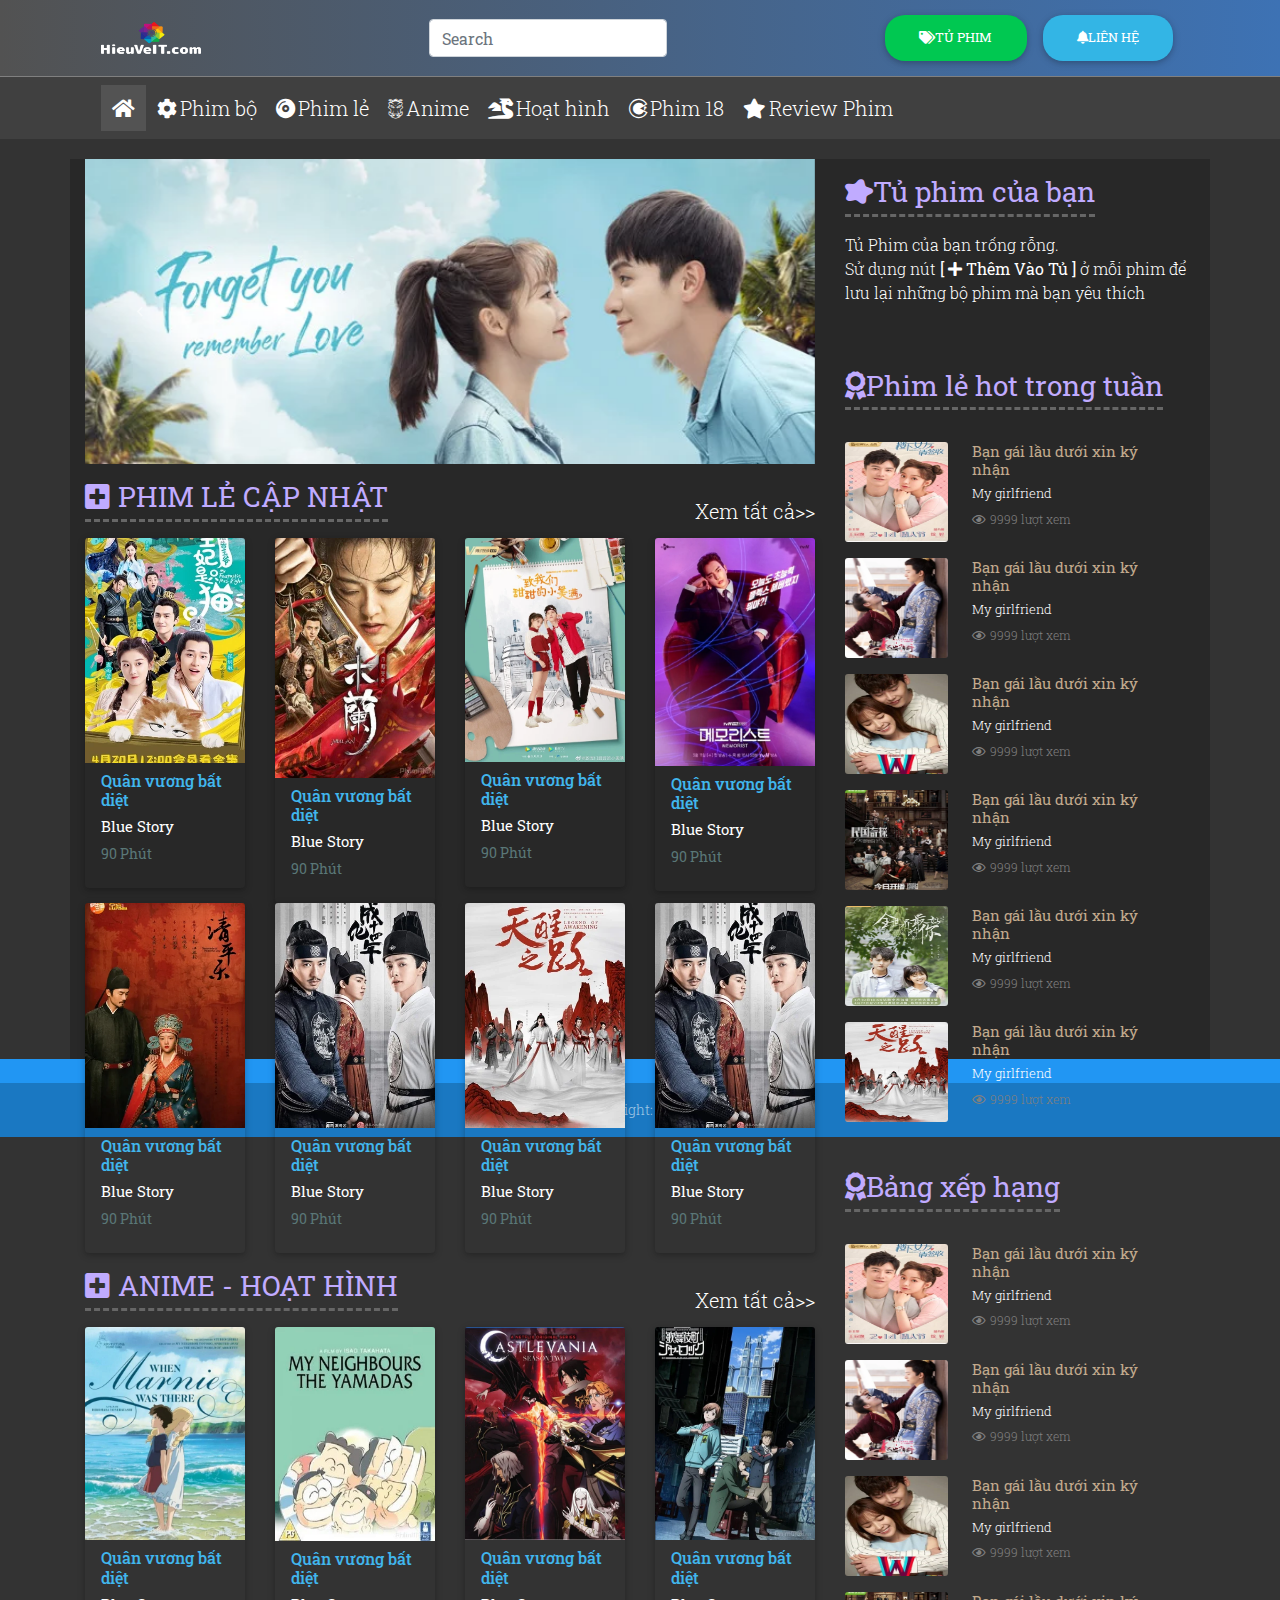
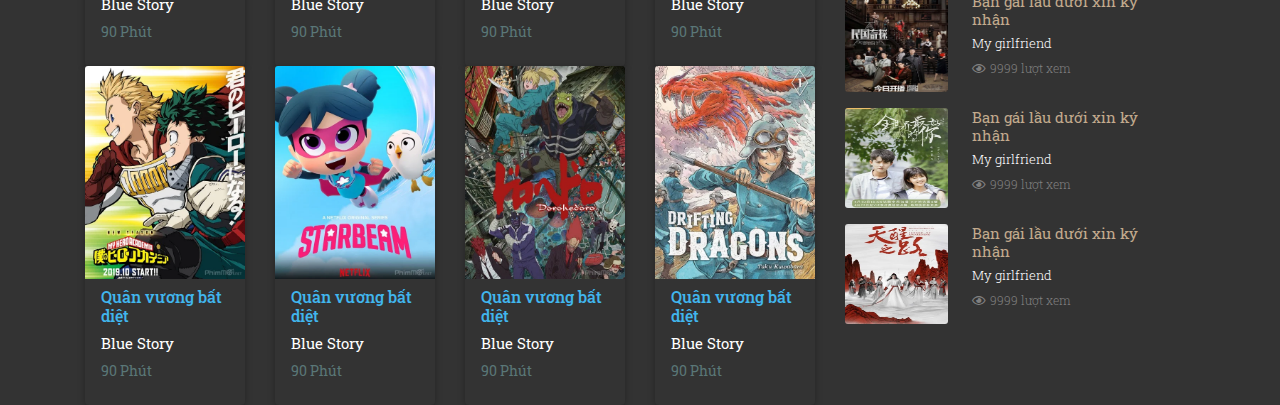
<file: index.html>
<!DOCTYPE html>
<html lang="en">

<head>
    <meta charset="UTF-8">
    <meta name="viewport" content="width=device-width, initial-scale=1, shrink-to-fit=no">
    <meta http-equiv="x-ua-compatible" content="ie=edge">
    <title>Phim truyện</title>
    <!-- MDB icon -->
    <link rel="icon" href="img/mdb-favicon.ico" type="image/x-icon">
    <!-- Font Awesome -->
    <link rel="stylesheet" href="https://use.fontawesome.com/releases/v5.11.2/css/all.css">
    <!-- Google Fonts Roboto -->
    <link href="https://fonts.googleapis.com/css2?family=Roboto+Slab:wght@100;200;300;400;500;600;700;800;900&display=swap" rel="stylesheet">
    <!-- Bootstrap core CSS -->
    <link rel="stylesheet" href="css/bootstrap.min.css">
    <!-- Material Design Bootstrap -->
    <link rel="stylesheet" href="css/mdb.min.css">
    <!-- Your custom styles (optional) -->
    <link rel="stylesheet" href="css/style.css">
</head>

<body>
    <!-- header -->
    <!--Main Navigation-->
    <header>
        <div class="container-fluid bg--header-above">
            <div class="container">
                <!-- Just an image -->
                <nav class="navbar navbar-dark bg--transparent">
                    <a class="navbar-brand" href="#">
      <img src="img/logo.png" height="50" width="100" alt="logo cua tui">
    </a>
                    <div class="active-pink-3 active-pink-4">
                        <input class="form-control" type="text" placeholder="Search" aria-label="Search">
                    </div>
                    <div class="button-header">
                        <button type="button" class="btn btn-success btn-rounded"><i class="fas fa-tags"></i>Tủ Phim</button>
                        <button type="button" class="btn btn-info btn-rounded"><i class="fas fa-bell"></i>Liên Hệ</button>
                    </div>
                </nav>
            </div>
        </div>
        <div class="container-fluid bg--header-under">
            <div class="container">
                <nav class="navbar navbar-expand-lg navbar-dark">
                    <button class="navbar-toggler" type="button" data-toggle="collapse" data-target="#navbarSupportedContent" aria-controls="navbarSupportedContent" aria-expanded="false" aria-label="Toggle navigation">
              <span class="navbar-toggler-icon"></span>
            </button>
                    <div class="collapse navbar-collapse" id="navbarSupportedContent">
                        <ul class="navbar-nav mr-auto border-right-item sub-header">
                            <li class="nav-item active">
                                <a class="nav-link" href="#"><i class="fas fa-home"></i> <span class="sr-only">(current)</span></a>
                            </li>
                            <li class="nav-item">
                                <a class="nav-link" href="#"><i class="fas fa-cog"></i>Phim bộ</a>
                            </li>
                            <li class="nav-item">
                                <a class="nav-link" href="#"><i class="fas fa-compact-disc"></i>Phim lẻ</a>
                            </li>
                            <li class="nav-item">
                                <a class="nav-link" href="#"><i class="fab fa-grunt"></i>Anime</a>
                            </li>
                            <li class="nav-item">
                                <a class="nav-link" href="#"><i class="fas fa-dragon"></i>Hoạt hình</a>
                            </li>
                            <li class="nav-item">
                                <a class="nav-link" href="#"><i class="fab fa-codiepie"></i>Phim 18</a>
                            </li>
                            <li class="nav-item">
                                <a class="nav-link" href="#"><i class="fas fa-star"></i>Review Phim</a>
                            </li>
                        </ul>
                    </div>
                </nav>
            </div>
        </div>
    </header>
    <!--Main Navigation-->
    <!-- end header -->
    <!-- Start your project here-->
    <!-- content -->
    <div class="container-fluid bg--content layout--content">
        <div class="container bg--content__into">
            <div class="row">
                <!-- left content -->
                <div class="col-12 col-md-8">
                    <div class="row">
                        <div class="col-12">
                            <div id="carouselExampleFade" class="carousel slide carousel-fade" data-ride="carousel">
                                <div class="carousel-inner">
                                    <div class="carousel-item active">
                                        <img class="d-block w-100" src="./img/slide/slide3.webp" alt="First slide">
                                    </div>
                                    <div class="carousel-item">
                                        <img class="d-block w-100" src="./img/slide/slide1.webp" alt="Second slide">
                                    </div>
                                    <div class="carousel-item">
                                        <img class="d-block w-100" src="./img/slide/slide2.webp" alt="Third slide">
                                    </div>
                                </div>
                                <a class="carousel-control-prev" href="#carouselExampleFade" role="button" data-slide="prev">
                  <span class="carousel-control-prev-icon" aria-hidden="true"></span>
                  <span class="sr-only">Previous</span>
                </a>
                                <a class="carousel-control-next" href="#carouselExampleFade" role="button" data-slide="next">
                  <span class="carousel-control-next-icon" aria-hidden="true"></span>
                  <span class="sr-only">Next</span>
                </a>
                            </div>
                        </div>
                        <div class="col-12 mt-3 mb-2">
                            <h2 class="title-film d-inline-block float-left caption"><i class="fas fa-plus-square mr-2"></i>PHIM LẺ CẬP NHẬT</h2>
                            <a href="/#" class="extra-film inline-block float-right mt-3">Xem tất cả>></a>
                        </div>
                        <div class="col-4 col-md-3">
                            <!-- Card Wider -->
                            <div class="card card-cascade wider bg--card">
                                <!-- Card image -->
                                <div class="view view-cascade overlay">
                                    <img class="card-img-top" src="./img/films/bao-cao-vuong-gia-vuong-phi-la-mot-con-meo-2020_1587210087.webp" alt="Card image cap">
                                    <a href="#!">
                                        <div class="mask rgba-white-slight"></div>
                                    </a>
                                </div>

                                <!-- Card content -->
                                <a href="#" class="title nav-link">
                                    <h4 class="title-film-1">Quân vương bất diệt</h4>
                                    <h5 class="title-film-2">Blue Story</h5>
                                    <p class="time">90 Phút</p>
                                </a>
                            </div>
                        </div>
                        <div class="col-4 col-md-3">
                            <!-- Card Wider -->
                            <div class="card card-cascade wider bg--card">
                                <!-- Card image -->
                                <div class="view view-cascade overlay">
                                    <img class="card-img-top" src="./img/films/ben-toc-mai-khong-phai-hai-duong-hong.webp" alt="Card image cap">
                                    <a href="#!">
                                        <div class="mask rgba-white-slight"></div>
                                    </a>
                                </div>

                                <!-- Card content -->
                                <a href="#" class="title nav-link">
                                    <h4 class="title-film-1">Quân vương bất diệt</h4>
                                    <h5 class="title-film-2">Blue Story</h5>
                                    <p class="time">90 Phút</p>
                                </a>
                            </div>
                        </div>
                        <div class="col-4 col-md-3">
                            <!-- Card Wider -->
                            <div class="card card-cascade wider bg--card">
                                <!-- Card image -->
                                <div class="view view-cascade overlay">
                                    <img class="card-img-top" src="./img/films/gui-thoi-thanh-xuan-my-man-ngot-ngao-cua-chung-ta-_1586263458.webp" alt="Card image cap">
                                    <a href="#!">
                                        <div class="mask rgba-white-slight"></div>
                                    </a>
                                </div>

                                <!-- Card content -->
                                <a href="#" class="title nav-link">
                                    <h4 class="title-film-1">Quân vương bất diệt</h4>
                                    <h5 class="title-film-2">Blue Story</h5>
                                    <p class="time">90 Phút</p>
                                </a>
                            </div>
                        </div>
                        <div class="col-4 col-md-3">
                            <!-- Card Wider -->
                            <div class="card card-cascade wider bg--card">
                                <!-- Card image -->
                                <div class="view view-cascade overlay">
                                    <img class="card-img-top" src="./img/films/hoi-uc-2020_1583945319.webp" alt="Card image cap">
                                    <a href="#!">
                                        <div class="mask rgba-white-slight"></div>
                                    </a>
                                </div>

                                <!-- Card content -->
                                <a href="#" class="title nav-link">
                                    <h4 class="title-film-1">Quân vương bất diệt</h4>
                                    <h5 class="title-film-2">Blue Story</h5>
                                    <p class="time">90 Phút</p>
                                </a>
                            </div>
                        </div>
                        <div class="col-4 col-md-3">
                            <!-- Card Wider -->
                            <div class="card card-cascade wider bg--card">
                                <!-- Card image -->
                                <div class="view view-cascade overlay">
                                    <img class="card-img-top" src="./img/films/thanh-binh-lac-2020_1586263930.webp" alt="Card image cap">
                                    <a href="#!">
                                        <div class="mask rgba-white-slight"></div>
                                    </a>
                                </div>

                                <!-- Card content -->
                                <a href="#" class="title nav-link">
                                    <h4 class="title-film-1">Quân vương bất diệt</h4>
                                    <h5 class="title-film-2">Blue Story</h5>
                                    <p class="time">90 Phút</p>
                                </a>
                            </div>
                        </div>
                        <div class="col-4 col-md-3">
                            <!-- Card Wider -->
                            <div class="card card-cascade wider bg--card">
                                <!-- Card image -->
                                <div class="view view-cascade overlay">
                                    <img class="card-img-top" src="./img/films/thanh-hoa-thap-tu-nien-_1585230396.webp" alt="Card image cap">
                                    <a href="#!">
                                        <div class="mask rgba-white-slight"></div>
                                    </a>
                                </div>

                                <!-- Card content -->
                                <a href="#" class="title nav-link">
                                    <h4 class="title-film-1">Quân vương bất diệt</h4>
                                    <h5 class="title-film-2">Blue Story</h5>
                                    <p class="time">90 Phút</p>
                                </a>
                            </div>
                        </div>
                        <div class="col-4 col-md-3">
                            <!-- Card Wider -->
                            <div class="card card-cascade wider bg--card">
                                <!-- Card image -->
                                <div class="view view-cascade overlay">
                                    <img class="card-img-top" src="./img/films/thien-tinh-chi-lo-2020_1586606385.webp" alt="Card image cap">
                                    <a href="#!">
                                        <div class="mask rgba-white-slight"></div>
                                    </a>
                                </div>

                                <!-- Card content -->
                                <a href="#" class="title nav-link">
                                    <h4 class="title-film-1">Quân vương bất diệt</h4>
                                    <h5 class="title-film-2">Blue Story</h5>
                                    <p class="time">90 Phút</p>
                                </a>
                            </div>
                        </div>
                        <div class="col-4 col-md-3">
                            <!-- Card Wider -->
                            <div class="card card-cascade wider bg--card">
                                <!-- Card image -->
                                <div class="view view-cascade overlay">
                                    <img class="card-img-top" src="./img/films/thanh-hoa-thap-tu-nien-_1585230396.webp" alt="Card image cap">
                                    <a href="#!">
                                        <div class="mask rgba-white-slight"></div>
                                    </a>
                                </div>

                                <!-- Card content -->
                                <a href="#" class="title nav-link">
                                    <h4 class="title-film-1">Quân vương bất diệt</h4>
                                    <h5 class="title-film-2">Blue Story</h5>
                                    <p class="time">90 Phút</p>
                                </a>
                            </div>
                        </div>
                        <div class="col-12 mt-3 mb-2">
                            <h2 class="title-film d-inline-block float-left caption"><i class="fas fa-plus-square mr-2"></i>ANIME - HOẠT HÌNH</h2>
                            <a href="/#" class="extra-film inline-block float-right mt-3">Xem tất cả>></a>
                        </div>
                        <div class="col-4 col-md-3">
                            <!-- Card Wider -->
                            <div class="card card-cascade wider bg--card">
                                <!-- Card image -->
                                <div class="view view-cascade overlay">
                                    <img class="card-img-top" src="./img/films/ky-niem-ve-marnie-2014_1577351423.webp" alt="Card image cap">
                                    <a href="#!">
                                        <div class="mask rgba-white-slight"></div>
                                    </a>
                                </div>

                                <!-- Card content -->
                                <a href="#" class="title nav-link">
                                    <h4 class="title-film-1">Quân vương bất diệt</h4>
                                    <h5 class="title-film-2">Blue Story</h5>
                                    <p class="time">90 Phút</p>
                                </a>
                            </div>
                        </div>
                        <div class="col-4 col-md-3">
                            <!-- Card Wider -->
                            <div class="card card-cascade wider bg--card">
                                <!-- Card image -->
                                <div class="view view-cascade overlay">
                                    <img class="card-img-top" src="./img/films/gia-dinh-nha-yamada-1999.webp" alt="Card image cap">
                                    <a href="#!">
                                        <div class="mask rgba-white-slight"></div>
                                    </a>
                                </div>

                                <!-- Card content -->
                                <a href="#" class="title nav-link">
                                    <h4 class="title-film-1">Quân vương bất diệt</h4>
                                    <h5 class="title-film-2">Blue Story</h5>
                                    <p class="time">90 Phút</p>
                                </a>
                            </div>
                        </div>
                        <div class="col-4 col-md-3">
                            <!-- Card Wider -->
                            <div class="card card-cascade wider bg--card">
                                <!-- Card image -->
                                <div class="view view-cascade overlay">
                                    <img class="card-img-top" src="./img/films/gio-noi-2013.webp" alt="Card image cap">
                                    <a href="#!">
                                        <div class="mask rgba-white-slight"></div>
                                    </a>
                                </div>

                                <!-- Card content -->
                                <a href="#" class="title nav-link">
                                    <h4 class="title-film-1">Quân vương bất diệt</h4>
                                    <h5 class="title-film-2">Blue Story</h5>
                                    <p class="time">90 Phút</p>
                                </a>
                            </div>
                        </div>
                        <div class="col-4 col-md-3">
                            <!-- Card Wider -->
                            <div class="card card-cascade wider bg--card">
                                <!-- Card image -->
                                <div class="view view-cascade overlay">
                                    <img class="card-img-top" src="./img/films/truy-tim-sat-nhan-2019_1576823895.webp" alt="Card image cap">
                                    <a href="#!">
                                        <div class="mask rgba-white-slight"></div>
                                    </a>
                                </div>

                                <!-- Card content -->
                                <a href="#" class="title nav-link">
                                    <h4 class="title-film-1">Quân vương bất diệt</h4>
                                    <h5 class="title-film-2">Blue Story</h5>
                                    <p class="time">90 Phút</p>
                                </a>
                            </div>
                        </div>
                        <div class="col-4 col-md-3">
                            <!-- Card Wider -->
                            <div class="card card-cascade wider bg--card">
                                <!-- Card image -->
                                <div class="view view-cascade overlay">
                                    <img class="card-img-top" src="./img/films/hoc-vien-anh-hung-phan-4-2019_1577431991.webp" alt="Card image cap">
                                    <a href="#!">
                                        <div class="mask rgba-white-slight"></div>
                                    </a>
                                </div>

                                <!-- Card content -->
                                <a href="#" class="title nav-link">
                                    <h4 class="title-film-1">Quân vương bất diệt</h4>
                                    <h5 class="title-film-2">Blue Story</h5>
                                    <p class="time">90 Phút</p>
                                </a>
                            </div>
                        </div>
                        <div class="col-4 col-md-3">
                            <!-- Card Wider -->
                            <div class="card card-cascade wider bg--card">
                                <!-- Card image -->
                                <div class="view view-cascade overlay">
                                    <img class="card-img-top" src="./img/films/sieu-anh-hung-mam-non-phan-1-2020_1586001108.webp" alt="Card image cap">
                                    <a href="#!">
                                        <div class="mask rgba-white-slight"></div>
                                    </a>
                                </div>

                                <!-- Card content -->
                                <a href="#" class="title nav-link">
                                    <h4 class="title-film-1">Quân vương bất diệt</h4>
                                    <h5 class="title-film-2">Blue Story</h5>
                                    <p class="time">90 Phút</p>
                                </a>
                            </div>
                        </div>
                        <div class="col-4 col-md-3">
                            <!-- Card Wider -->
                            <div class="card card-cascade wider bg--card">
                                <!-- Card image -->
                                <div class="view view-cascade overlay">
                                    <img class="card-img-top" src="./img/films/diet-tru-ma-phap-su-2020_1580989429.webp" alt="Card image cap">
                                    <a href="#!">
                                        <div class="mask rgba-white-slight"></div>
                                    </a>
                                </div>

                                <!-- Card content -->
                                <a href="#" class="title nav-link">
                                    <h4 class="title-film-1">Quân vương bất diệt</h4>
                                    <h5 class="title-film-2">Blue Story</h5>
                                    <p class="time">90 Phút</p>
                                </a>
                            </div>
                        </div>
                        <div class="col-4 col-md-3">
                            <!-- Card Wider -->
                            <div class="card card-cascade wider bg--card">
                                <!-- Card image -->
                                <div class="view view-cascade overlay">
                                    <img class="card-img-top" src="./img/films/chien-binh-diet-rong-2020_1585840451.webp" alt="Card image cap">
                                    <a href="#!">
                                        <div class="mask rgba-white-slight"></div>
                                    </a>
                                </div>

                                <!-- Card content -->
                                <a href="#" class="title nav-link">
                                    <h4 class="title-film-1">Quân vương bất diệt</h4>
                                    <h5 class="title-film-2">Blue Story</h5>
                                    <p class="time">90 Phút</p>
                                </a>
                            </div>
                        </div>
                    </div>
                </div>
                <!-- end left content -->
                <!-- right content -->
                <div class="col-md-4 only-pc">
                    <div class="row">
                        <div class="col-12 mt-3 mb-2">
                            <h2 class="title-film d-block float-left caption"><i class="fas fa-splotch"></i>Tủ phim của bạn</h2>
                        </div>
                        <div class="col-12">
                            <p class="message-bookmark">
                                Tủ Phim của bạn trống rỗng. <br /> Sử dụng nút <b>[ <i class="fas fa-plus"></i> Thêm Vào Tủ ]</b> ở mỗi phim để lưu lại những bộ phim mà bạn yêu thích</p>
                        </div>
                        <div class="col-12 mt-5 mb-2">
                            <h2 class="title-film d-block float-left caption"><i class="fas fa-award"></i>Phim lẻ hot trong tuần</h2>
                        </div>
                        <div class="col-12 filmitem-right">
                            <div class="block-anh mt-3 mr-2">
                                <img src="./img/films/ban-gai-lau-duoi-xin-ky-nhan-2020_1585825011.webp" class="card-img" alt="...">
                            </div>
                            <div class="block-title">
                                <a href="#" class="nav-link">
                                    <h5 class="main-title-right">Bạn gái lầu dưới xin ký nhận</h5>
                                    <h6 class="sub-title-right">My girlfriend</h6>
                                    <p class="view-right"><i class="far fa-eye mr-1"></i>9999 lượt xem</p>
                                </a>
                            </div>
                        </div>
                        <div class="col-12 filmitem-right">
                            <div class="block-anh mt-3 mr-2">
                                <img src="./img/films/truong-an-thieu-nien-hanh-_1585572655.webp" class="card-img" alt="...">
                            </div>
                            <div class="block-title">
                                <a href="#" class="nav-link">
                                    <h5 class="main-title-right">Bạn gái lầu dưới xin ký nhận</h5>
                                    <h6 class="sub-title-right">My girlfriend</h6>
                                    <p class="view-right"><i class="far fa-eye mr-1"></i>9999 lượt xem</p>
                                </a>
                            </div>
                        </div>
                        <div class="col-12 filmitem-right">
                            <div class="block-anh mt-3 mr-2">
                                <img src="./img/films/hai-the-gioi-2016.webp" class="card-img" alt="...">
                            </div>
                            <div class="block-title">
                                <a href="#" class="nav-link">
                                    <h5 class="main-title-right">Bạn gái lầu dưới xin ký nhận</h5>
                                    <h6 class="sub-title-right">My girlfriend</h6>
                                    <p class="view-right"><i class="far fa-eye mr-1"></i>9999 lượt xem</p>
                                </a>
                            </div>
                        </div>
                        <div class="col-12 filmitem-right">
                            <div class="block-anh mt-3 mr-2">
                                <img src="./img/films/ky-tham-dan-quoc-2020_1585069156.webp" class="card-img" alt="...">
                            </div>
                            <div class="block-title">
                                <a href="#" class="nav-link">
                                    <h5 class="main-title-right">Bạn gái lầu dưới xin ký nhận</h5>
                                    <h6 class="sub-title-right">My girlfriend</h6>
                                    <p class="view-right"><i class="far fa-eye mr-1"></i>9999 lượt xem</p>
                                </a>
                            </div>
                        </div>
                        <div class="col-12 filmitem-right">
                            <div class="block-anh mt-3 mr-2">
                                <img src="./img/films/em-la-nguoi-tot-nhat-tren-the-gian-2020_1586498959.webp" class="card-img" alt="...">
                            </div>
                            <div class="block-title">
                                <a href="#" class="nav-link">
                                    <h5 class="main-title-right">Bạn gái lầu dưới xin ký nhận</h5>
                                    <h6 class="sub-title-right">My girlfriend</h6>
                                    <p class="view-right"><i class="far fa-eye mr-1"></i>9999 lượt xem</p>
                                </a>
                            </div>
                        </div>
                        <div class="col-12 filmitem-right">
                            <div class="block-anh mt-3 mr-2">
                                <img src="./img/films/thien-tinh-chi-lo-2020_1586606385 (1).webp" class="card-img" alt="...">
                            </div>
                            <div class="block-title">
                                <a href="#" class="nav-link">
                                    <h5 class="main-title-right">Bạn gái lầu dưới xin ký nhận</h5>
                                    <h6 class="sub-title-right">My girlfriend</h6>
                                    <p class="view-right"><i class="far fa-eye mr-1"></i>9999 lượt xem</p>
                                </a>
                            </div>
                        </div>
                        <div class="col-12 mt-5 mb-2">
                            <h2 class="title-film d-block float-left caption"><i class="fas fa-award"></i>Bảng xếp hạng</h2>
                        </div>
                        <div class="col-12 filmitem-right">
                            <div class="block-anh mt-3 mr-2">
                                <img src="./img/films/ban-gai-lau-duoi-xin-ky-nhan-2020_1585825011.webp" class="card-img" alt="...">
                            </div>
                            <div class="block-title">
                                <a href="#" class="nav-link">
                                    <h5 class="main-title-right">Bạn gái lầu dưới xin ký nhận</h5>
                                    <h6 class="sub-title-right">My girlfriend</h6>
                                    <p class="view-right"><i class="far fa-eye mr-1"></i>9999 lượt xem</p>
                                </a>
                            </div>
                        </div>
                        <div class="col-12 filmitem-right">
                            <div class="block-anh mt-3 mr-2">
                                <img src="./img/films/truong-an-thieu-nien-hanh-_1585572655.webp" class="card-img" alt="...">
                            </div>
                            <div class="block-title">
                                <a href="#" class="nav-link">
                                    <h5 class="main-title-right">Bạn gái lầu dưới xin ký nhận</h5>
                                    <h6 class="sub-title-right">My girlfriend</h6>
                                    <p class="view-right"><i class="far fa-eye mr-1"></i>9999 lượt xem</p>
                                </a>
                            </div>
                        </div>
                        <div class="col-12 filmitem-right">
                            <div class="block-anh mt-3 mr-2">
                                <img src="./img/films/hai-the-gioi-2016.webp" class="card-img" alt="...">
                            </div>
                            <div class="block-title">
                                <a href="#" class="nav-link">
                                    <h5 class="main-title-right">Bạn gái lầu dưới xin ký nhận</h5>
                                    <h6 class="sub-title-right">My girlfriend</h6>
                                    <p class="view-right"><i class="far fa-eye mr-1"></i>9999 lượt xem</p>
                                </a>
                            </div>
                        </div>
                        <div class="col-12 filmitem-right">
                            <div class="block-anh mt-3 mr-2">
                                <img src="./img/films/ky-tham-dan-quoc-2020_1585069156.webp" class="card-img" alt="...">
                            </div>
                            <div class="block-title">
                                <a href="#" class="nav-link">
                                    <h5 class="main-title-right">Bạn gái lầu dưới xin ký nhận</h5>
                                    <h6 class="sub-title-right">My girlfriend</h6>
                                    <p class="view-right"><i class="far fa-eye mr-1"></i>9999 lượt xem</p>
                                </a>
                            </div>
                        </div>
                        <div class="col-12 filmitem-right">
                            <div class="block-anh mt-3 mr-2">
                                <img src="./img/films/em-la-nguoi-tot-nhat-tren-the-gian-2020_1586498959.webp" class="card-img" alt="...">
                            </div>
                            <div class="block-title">
                                <a href="#" class="nav-link">
                                    <h5 class="main-title-right">Bạn gái lầu dưới xin ký nhận</h5>
                                    <h6 class="sub-title-right">My girlfriend</h6>
                                    <p class="view-right"><i class="far fa-eye mr-1"></i>9999 lượt xem</p>
                                </a>
                            </div>
                        </div>
                        <div class="col-12 filmitem-right">
                            <div class="block-anh mt-3 mr-2">
                                <img src="./img/films/thien-tinh-chi-lo-2020_1586606385 (1).webp" class="card-img" alt="...">
                            </div>
                            <div class="block-title">
                                <a href="#" class="nav-link">
                                    <h5 class="main-title-right">Bạn gái lầu dưới xin ký nhận</h5>
                                    <h6 class="sub-title-right">My girlfriend</h6>
                                    <p class="view-right"><i class="far fa-eye mr-1"></i>9999 lượt xem</p>
                                </a>
                            </div>
                        </div>

                    </div>
                </div>
                <!-- end right content -->
            </div>
        </div>
    </div>
    <!-- end content -->
    <!-- footer -->
    <footer class="page-footer font-small blue pt-4">
        </div>
        <!-- Copyright -->
            <div class="footer-copyright text-center py-3">© 2020 Copyright:
            <a href="#"> GunnnerKma</a>
        </div>
        <!-- Copyright -->
  </footer>
  <!-- Footer -->
    <!--end footer -->
    <!-- returntop -->
    <!-- <div class="return-top">
        <i class="far fa-arrow-alt-circle-up"></i>
    </div> -->
    <!-- end returntop -->
    <!-- jQuery -->
    <script type="text/javascript" src="js/jquery.min.js"></script>
    <!-- Bootstrap tooltips -->
    <script type="text/javascript" src="js/popper.min.js"></script>
    <!-- Bootstrap core JavaScript -->
    <script type="text/javascript" src="js/bootstrap.min.js"></script>
    <!-- MDB core JavaScript -->
    <script type="text/javascript" src="js/mdb.min.js"></script>
    <!-- Your custom scripts (optional) -->
    <script type="text/javascript" src="js/script.js"></script>

</body>

</html>
</file>
<file: css/style.css>
* {
  padding: 0;
  margin: 0;
  font-family: "Roboto Slab", serif;
}
html,
body {
  width: 100%;
  height: 100%;
  background-color: #333333;
}
/* general class */
.bg--content {
  width: 100%;
  height: 100%;
  background-color: #333333;
}
.full-size {
  width: 100%;
}
.bd-radius {
  border-radius: 10px;
}
.no-padding {
  padding: 0 !important;
}
/* end general class */
/* header */
.bg--header-above {
  background: #525252; /* fallback for old browsers */
  background: -webkit-linear-gradient(
    to left,
    #3d72b4,
    #525252
  ); /* Chrome 10-25, Safari 5.1-6 */
  background: linear-gradient(
    to left,
    #3d72b4,
    #525252
  ); /* W3C, IE 10+/ Edge, Firefox 16+, Chrome 26+, Opera 12+, Safari 7+ */
  border-bottom: 1px solid grey;
}
.btn-rounded {
  border-radius: 20px !important;
}
.sub-header li a {
  font-size: 20px;
}
.bg--header-under {
  background-color: #404040;
}
.navbar {
  box-shadow: none;
}
.bg--transparent {
  background-color: transparent;
}
.layout--content {
  margin-top: 20px;
  width: 100%;
  height: 100%;
}
.bg--content__into {
  background-color: #282828;
  width: 100%;
  height: 100%;
}
.bg--card,
.bg--card__right {
  background-color: transparent;
}
/* end header */
/* content */
.caption {
  color: #c0abff;
  font-size: 28px;
  font-weight: 400;
  padding-bottom: 5px;
  border-bottom: 3px dashed #666666;
}
.extra-film {
  font-size: 20px;
  color: white;
}
.extra-film:hover {
  color: #dab453;
}
.title-film-1 {
  font-size: 16px;
  color: #41b6ed;
  font-weight: 500;
  transition: 0.6s;
}
.title-film-1:hover {
  transition: 0.6s;
  color: #dabd2c;
}
.title-film-2 {
  font-size: 15px;
  color: #fff;
  font-weight: 400;
}
.time {
  font-size: 14px;
  color: #5a7777;
}
.message-bookmark {
  color: white;
}
.right-film {
  background-color: transparent;
}
.right-film img {
  height: 70%;
}
.bg--card__right {
  border: none !important;
}
.filmitem-right {
  display: flex;
  justify-content: center;
  align-items: center;
}
.block-anh {
  width: 30%;
  height: 100px;
}
.block-anh img {
  height: 100%;
}
.block-title {
  width: 70%;
  height: 100px;
}
.main-title-right {
  color: #c2aa8d;
  font-size: 15px;
  font-weight: 400;
  transition: 0.6s;
}
.sub-title-right {
  color: #fff;
  font-size: 13px;
}
.view-right {
  color: grey;
  font-size: 12px;
}
.main-title-right:hover {
  color: yellow;
  transition: 0.6s;
}
.return-top {
  position: fixed;
  bottom: 20px;
  right: 20px;
  visibility: hidden;
  opacity: 0;
  transition: 0.6s;
  z-index: 1000;
}
.active-return {
  visibility: visible;
  opacity: 1;
  transition: 0.6s;
}
.dropdown:hover .dropdown-menu {
  display: block;
}
.return-top i {
  cursor: pointer;
  font-size: 50px;
  color: #fc3737;
  animation-name: return-top;
  animation-fill-mode: forwards;
  animation-duration: 1s;
  animation-iteration-count: infinite;
  animation-timing-function: ease-in;
}
.pst-button {
  position: absolute;
  left: 50%;
  bottom: 0;
  transform: translate(-50%, 0);
  padding: 10px !important;
  background: #cb356b; /* fallback for old browsers */
  background: -webkit-linear-gradient(
    to right,
    #bd3f32,
    #cb356b
  ); /* Chrome 10-25, Safari 5.1-6 */
  background: linear-gradient(
    to right,
    #bd3f32,
    #cb356b
  ); /* W3C, IE 10+/ Edge, Firefox 16+, Chrome 26+, Opera 12+, Safari 7+ */
  font-weight: 600;
}
.pst-trailer {
  position: absolute;
  top: 0;
  left: 15px;
  font-weight: 500;
}
.movie-detail {
  width: 100%;
  height: auto;
  background-color: #262525;
  color: white;
}
.movie-detail h1 {
  font-size: 27px;
  font-weight: 700;
  color: #cacaca;
  padding: 10px 0;
}
.movie-detail p,
.movie-detail h4,
.movie-detail p {
  font-size: 15px;
  color: #848585;
  border-top: 1px solid #666666;
  padding: 10px 0;
}
.movie-detail span,
.movie-detail a,
.description-film p {
  color: #cacaca;
}
.description-film {
  padding: 10px;
  border: 1px solid #525252;
  border-radius: 5px;
}
.description-film h3 {
  color: #cacaca;
  width: 100%;
  font-size: 25px;
  display: block;
}
.comments p {
  color: white;
}
/* //footer */
.bg-footer-above {
  margin-top: 30px;
  background-color: #222222;
  border-top: 2px solid #953737;
}
/* responsive */
@media (max-width: 767px) {
  .only-pc,
  .return-top {
    display: none;
  }
}
/* animation */
@-webkit-keyframes return-top {
  0% {
    transform: translateY(0px);
  }
  50% {
    transform: translateY(-5px);
  }
  100% {
    transform: translateY(0px);
  }
}
.media .avatar {
  width: 64px;
}
.shadow-textarea textarea.form-control::placeholder {
  font-weight: 300;
}
.shadow-textarea textarea.form-control {
  padding-left: 0.8rem;
}
.pink-textarea textarea.md-textarea:focus:not([readonly]) {
  border-bottom: 1px solid #f48fb1;
  box-shadow: 0 1px 0 0 #f48fb1;
}
.active-pink-textarea.md-form label.active {
  color: #f48fb1;
}
.active-pink-textarea.md-form
  textarea.md-textarea:focus:not([readonly])
  + label {
  color: #f48fb1;
}

.amber-textarea textarea.md-textarea:focus:not([readonly]) {
  border-bottom: 1px solid #ffa000;
  box-shadow: 0 1px 0 0 #ffa000;
}
.active-amber-textarea.md-form label.active {
  color: #ffa000;
}
.active-amber-textarea.md-form
  textarea.md-textarea:focus:not([readonly])
  + label {
  color: #ffa000;
}

.active-pink-textarea-2 textarea.md-textarea {
  border-bottom: 1px solid #f48fb1;
  box-shadow: 0 1px 0 0 #f48fb1;
}
.active-pink-textarea-2.md-form label.active {
  color: #f48fb1;
}
.active-pink-textarea-2.md-form label {
  color: #f48fb1;
}
.active-pink-textarea-2.md-form
  textarea.md-textarea:focus:not([readonly])
  + label {
  color: #f48fb1;
}

.active-amber-textarea-2 textarea.md-textarea {
  border-bottom: 1px solid #ffa000;
  box-shadow: 0 1px 0 0 #ffa000;
}
.active-amber-textarea-2.md-form label.active {
  color: #ffa000;
}
.active-amber-textarea-2.md-form label {
  color: #ffa000;
}
.active-amber-textarea-2.md-form
  textarea.md-textarea:focus:not([readonly])
  + label {
  color: #ffa000;
}
</file>
